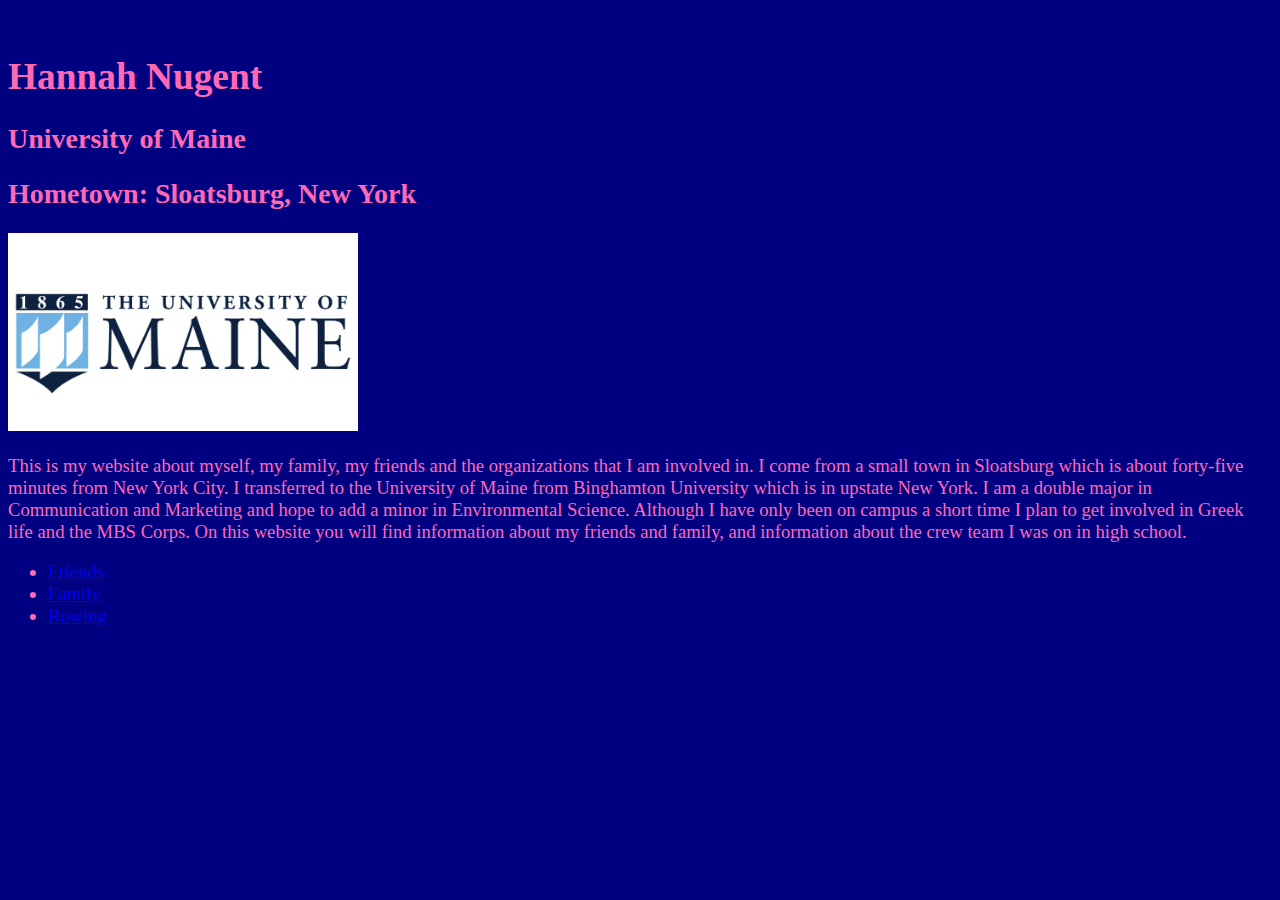
<file: index.html>
<!DOCTYPE html>
<html lang="en">
<head>
    <link href="index.css" rel="stylesheet">
    <meta charset="UTF-8">
    <title> Hannah's Website </title>
</head>
<img>
<h1> Hannah Nugent </h1>

<h2> University of Maine </h2>

<h2> Hometown: Sloatsburg, New York </h2>

<img src="UMaine-Logo-featured-image.jpg" width="350" </img>

<p>This is my website about myself, my family, my friends and the organizations that I am involved in. I come from a small town in Sloatsburg which is about forty-five minutes from New York City. I transferred to the University of Maine from Binghamton University which is in upstate New York. I am a double major in Communication and Marketing and hope to add a minor in Environmental Science. Although I have only been on campus a short time I plan to get involved in Greek life and the MBS Corps. On this website you will find  information about my friends and family, and information about the crew team I was on in high school. </p>

<UL>
    <LI> <A HREF="friends.html"> Friends </A> </LI>
    <LI> <A HREF="family.html"> Family </A> </LI>
    <LI> <A HREF="rowing.html">Rowing </A> </LI>
</UL>

</body>



</html>
</file>
<file: index.css>
body { background: navy;
    color: hotpink;
    font-size: 14pt; }
</file>
